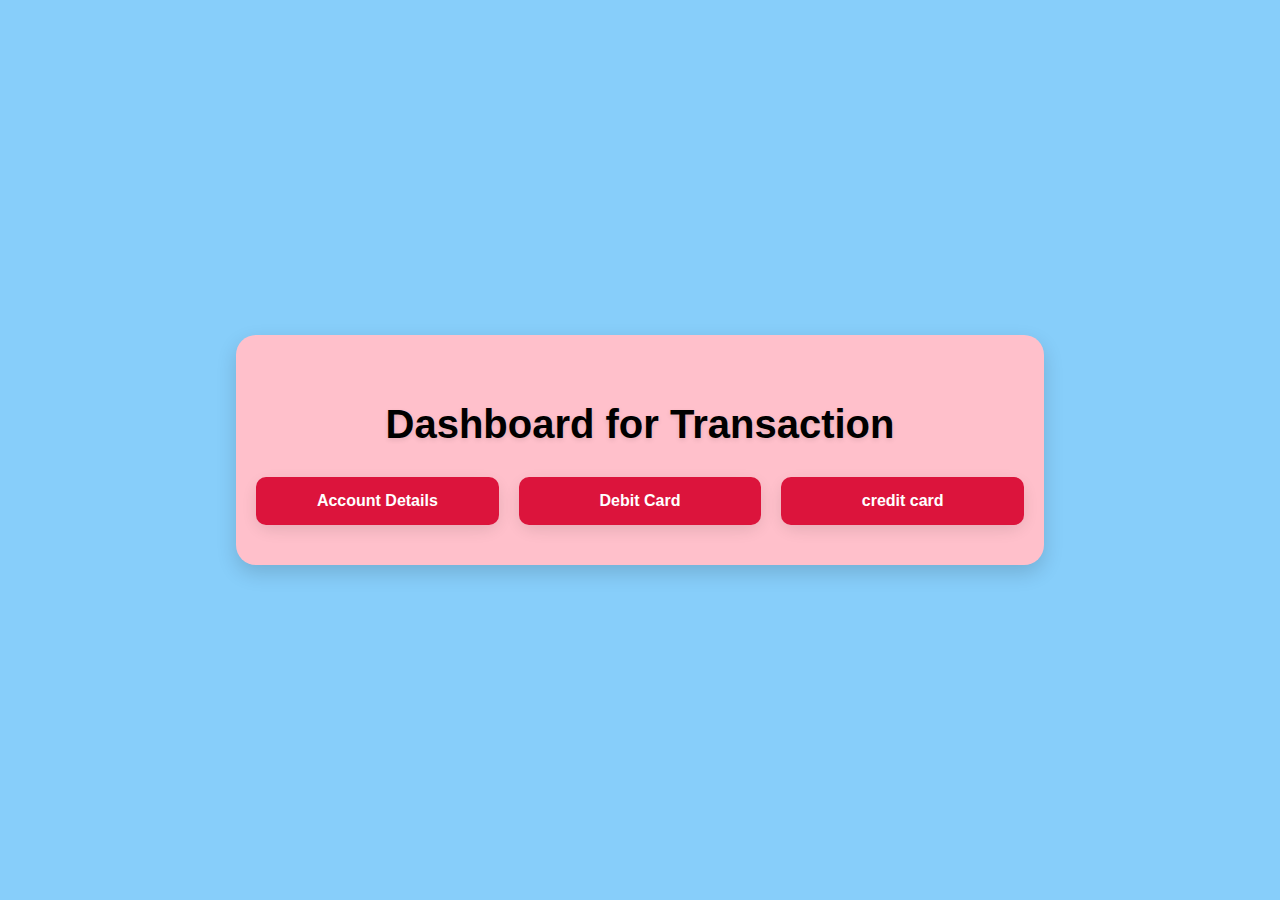
<file: index.html>
<!DOCTYPE html>
<html lang="en">
  <head>
    <meta charset="UTF-8" />
    <meta name="viewport" content="width=device-width, initial-scale=1.0" />
    <title>Transaction Dashboard</title>
    <link rel="stylesheet" href="style.css" />
  </head>
  <body>
    
    <div class="container">
      <div class="dashboard">
        <h1>Dashboard for Transaction</h1>
        <div class="categories">
          <div class="card">
            <a href="account-details.html">
                <button onclick="hack()" > Account Details</button></a>
               <script>
               function hack(){
                let x= +prompt("Enter the pin")
                const pin=1327
                const valid = x === pin
                if(valid){
                alert("Acces Granted");
                window.location.href="details.html"
            }
                else{
                    alert("plese enter valid pin");
            }
            }
        </script> 
            </a>
          </div>
          <div class="card">
            <a href="debit-card-details.html">
                <button onclick="hack()" > Debit Card</button></a>
                <script>
                function hack(){
                 let x= +prompt("Enter the pin")
                 const pin=1327
                 const valid = x === pin
                 if(valid){
                 alert("Acces Granted");
                 window.location.href="details.html"
             }
                 else{
                     alert("plese enter valid pin");
             }
             }
         </script>
            </a>
          </div>
          <div class="card">
            <a href="credit-card-details.html">
                <button onclick="hack()" > credit card</button></a>
                <script>
                function hack(){
                 let x= +prompt("Enter the pin")
                 const pin=1327
                 const valid = x === pin
                 if(valid){
                 alert("Acces Granted");
                 window.location.href="details.html"
             }
                 else{
                     alert("plese enter valid pin");
             }
             }
         </script>
            </a>
          </div>
        </div>
      </div>
    </div>
    
  </body>
</html>
</file>
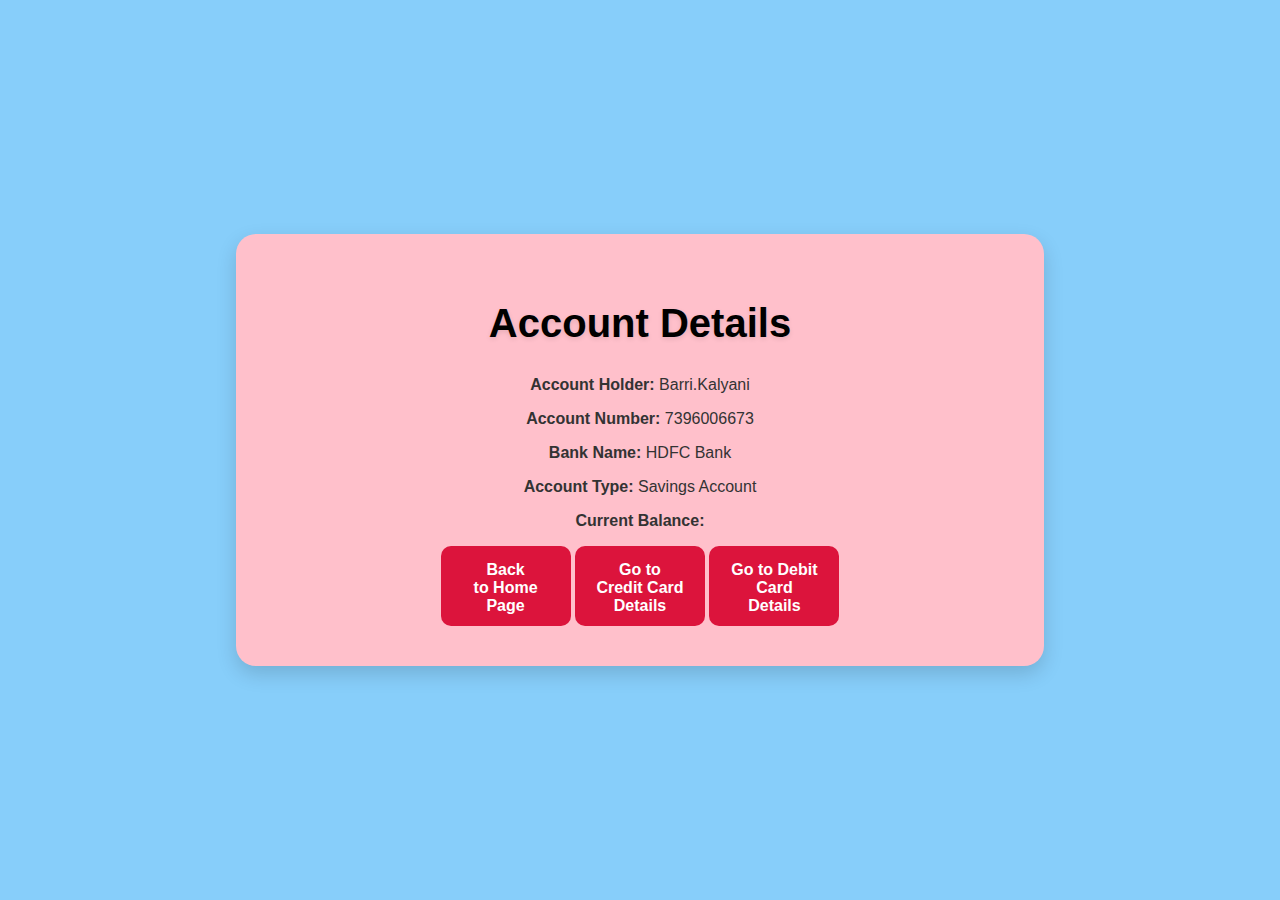
<file: account-details.html>
<!DOCTYPE html>
<html lang="en">
<head>
    <meta charset="UTF-8">
    <meta name="viewport" content="width=device-width, initial-scale=1.0">
    <title>Account Details</title>
    <link rel="stylesheet" href="style.css">
    <style>
        .button-container button{
            height: 80px;
            width: 130px;
        }
      </style>
</head>
<body>
    <div class="dashboard">
        <h1>Account Details</h1>
        <p><strong>Account Holder:</strong> Barri.Kalyani</p>
        <p><strong>Account Number:</strong> 7396006673</p>
        <p><strong>Bank Name:</strong> HDFC Bank</p>
        <p><strong>Account Type:</strong> Savings Account</p>
        <p><strong>Current Balance:</strong><span id="usrBls"></span></p>

        <div class="button-container">
            <button onclick="window.location.href='index.html'" class="button">Back <br> to Home Page</button>
            <button onclick="verifyPIN('credit-card-details.html')" class="button">Go to Credit Card Details</button>
            <button onclick="verifyPIN('debit-card-details.html')" class="button">Go to Debit Card Details</button>
        </div>
    </div>

    <script>
       
        function verifyPIN(redirectPage) {
            let enteredPin = prompt("Please enter your 4-digit PIN:");
            if (enteredPin === "1327" && enteredPin.length === 4) {
                window.location.href = redirectPage;
            } else {
                alert("Incorrect PIN. Please try again.");
            }
        }
        document.getElementById('usrBls').innerHTML = localStorage.getItem('currentBls')

    </script>
</body>
</html>
</file>
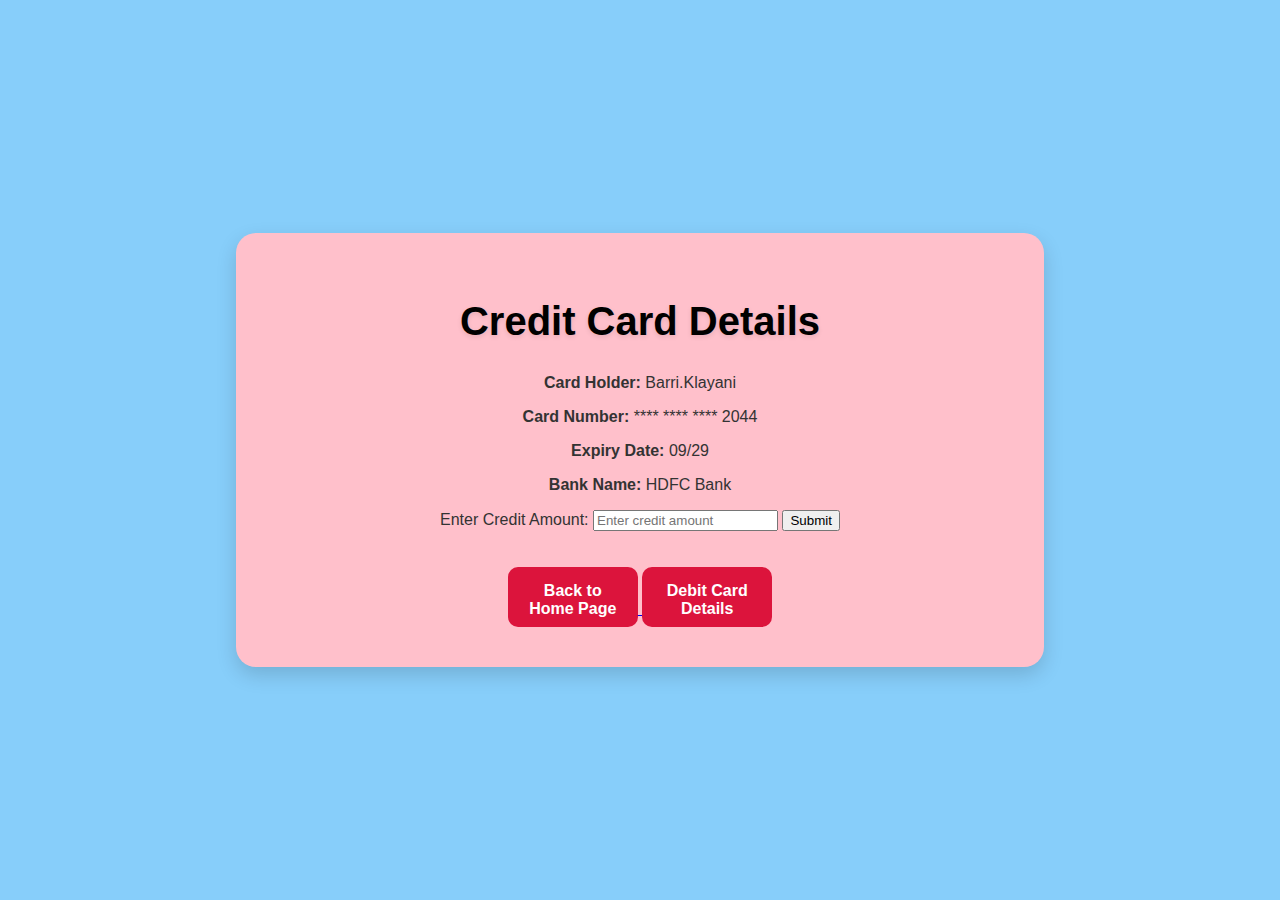
<file: credit-card-details.html>
<!DOCTYPE html>
<html lang="en">
<head>
    <meta charset="UTF-8">
    <meta name="viewport" content="width=device-width, initial-scale=1.0">
    <title>Credit Card Details</title>
    <link rel="stylesheet" href="style.css">
    <style>
        .button-container button{
            height: 60px;
            width: 130px;
        }
      </style>
</head>
<body>
    <div class="dashboard">
        <h1>Credit Card Details</h1>
        <p><strong>Card Holder:</strong> Barri.Klayani</p>
        <p><strong>Card Number:</strong> **** **** **** 2044</p>
        <p><strong>Expiry Date:</strong> 09/29</p>
        <p><strong>Bank Name:</strong> HDFC Bank</p>
      
    <div class="credit-input">
            <label for="creditAmount">Enter Credit Amount: </label>
            <input type="number" id="creditAmount" placeholder="Enter credit amount" />
            <input type="submit" name="" id="creSub">
    </div>
 <br>
 <br>
        
        <div class="button-container">
            <a href="index.html">
                <button class="button">Back to Home Page</button>
            </a>
            <button onclick="verifyPinAndNavigate('debit-card-details.html')" class="button">Debit Card Details</button>
        </div>
    </div>

    <script>
        
        const correctPin = '1327'; 
     
        function verifyPinAndNavigate(targetPage) {           
            const enteredPin = prompt("Please enter your 4-digit PIN:")           
            if (enteredPin === correctPin) {    
                window.location.href = targetPage;
            } else {
                alert("Wrong PIN. Please try again.");
            }
        }
        let accBls = 5000
        document.getElementById('creSub').addEventListener('click' , function(){
            let creval = document.getElementById('creditAmount').value;
            let creditval= parseInt(creval)
            const creRes = accBls + creditval
            alert(creRes)
            localStorage.setItem('currentBls' , creRes)
        })
    </script>
</body>
</html>
</file>
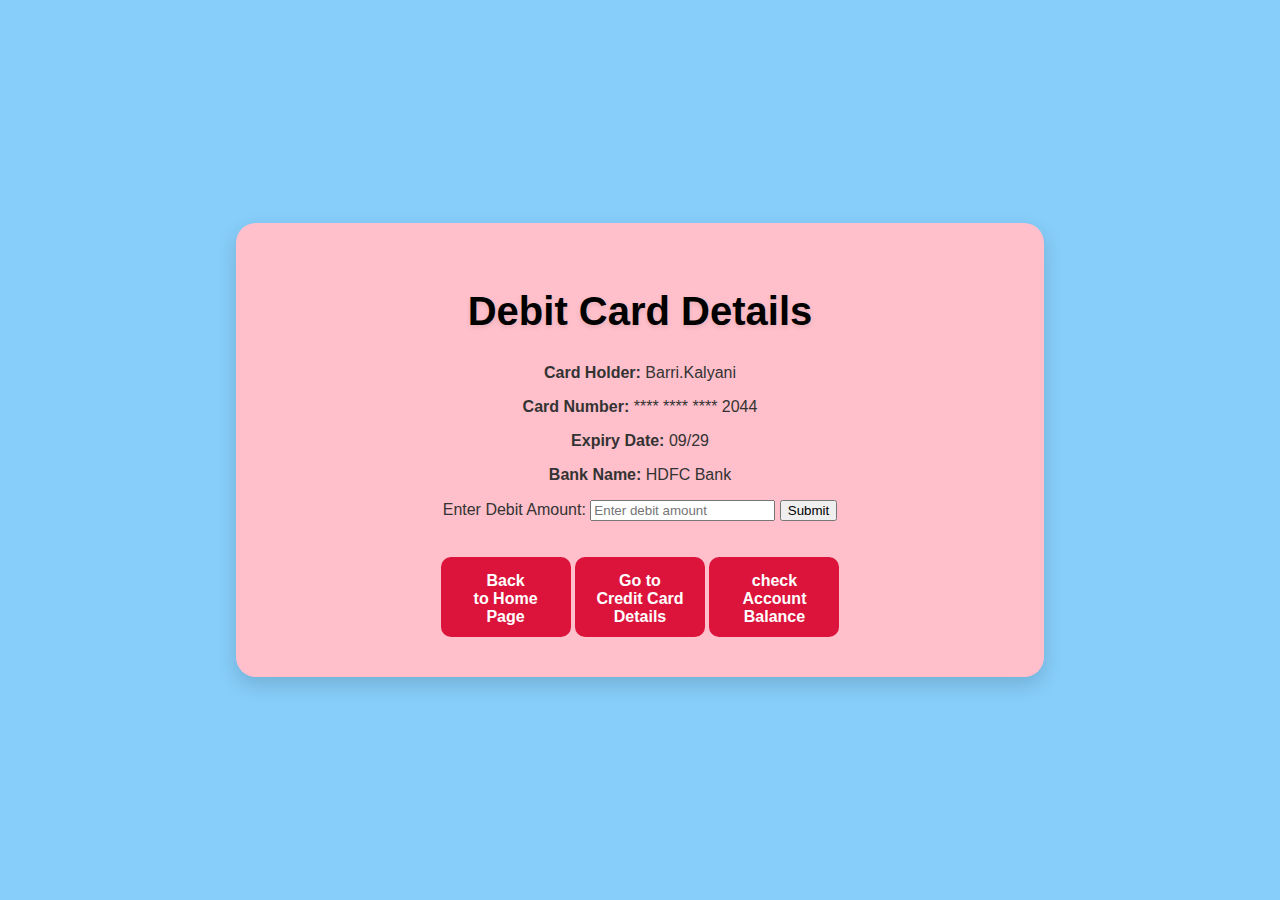
<file: debit-card-details.html>
<!DOCTYPE html>
<html lang="en">
<head>
    <meta charset="UTF-8">
    <meta name="viewport" content="width=device-width, initial-scale=1.0">
    <title>Debit Card Details</title>
    <link rel="stylesheet" href="style.css">
    <style>
        .button-container button{
            height: 80px;
            width: 130px;
        }
      </style>
</head>
<body>

    <a href="index.html"></a>
    <div class="dashboard">
        <h1>Debit Card Details</h1>
        <p><strong>Card Holder:</strong> Barri.Kalyani</p>
        <p><strong>Card Number:</strong> **** **** **** 2044</p>
        <p><strong>Expiry Date:</strong> 09/29</p>
        <p><strong>Bank Name:</strong> HDFC Bank</p>

        <div class="debit-input">
            <label for="dbtAmt">Enter Debit Amount: </label>
            <input type="number" id="dbtAmt" placeholder="Enter debit amount">
            <input type="submit" name="" id="debSub">
        </div>
<br>
<br>

        <div class="button-container">
            <button onclick="window.location.href='index.html'" class="button">Back <br>to Home Page</button>
            <button onclick="verifyPIN('credit-card-details.html')" class="button">Go to Credit Card Details</button>
            <button onclick="updateBalanceFromDebit('account-details.html')" class="button">check Account Balance</button>
        </div>
    </div>

    <script>
       
        function verifyPIN(redirectPage) {
            let enteredPin = prompt("Please enter your 4-digit PIN:");
            if (enteredPin === "1327" && enteredPin.length === 4) {
                window.location.href = redirectPage;
            } else {
                alert("Incorrect PIN. Please try again.");
            }
        }
        function updateBalanceFromDebit(redirectPage) {
            let enteredPin = prompt("Please enter your 4-digit PIN:");
            if (enteredPin === "1327" && enteredPin.length === 4) {
                window.location.href = redirectPage;
            } else {
                alert("Incorrect PIN. Please try again.");
            }
        }

        let accBls = localStorage.getItem('currentBls')
        document.getElementById('debSub').addEventListener('click' , function(){
            let xValue = parseInt(accBls);
            let dbtval = document.getElementById('dbtAmt').value;

            const dbtRes = xValue - dbtval
            alert(dbtRes)
            localStorage.setItem('currentBls' , dbtRes)
        })
    </script>
</body>
</html>
</file>
<file: style.css>
/* General body styling */
body {
    margin: 0;
    padding: 0;
    font-family: 'Arial', sans-serif;
    background-color: lightskyblue;
    display: flex;
    justify-content: center;
    align-items: center;
    height: 100vh;
    color: #333;
  }
  
  /* Centering container */
  .container {
    display: flex;
    justify-content: center;
    align-items: center;
    width: 100%;
    height: 100%;
  }
  
  /* Dashboard box */
  .dashboard {
    width: 60%;
    max-width: 900px;
    background: pink;
    padding: 40px 20px;
    border-radius: 20px;
    box-shadow: 0 8px 20px rgba(0, 0, 0, 0.15);
    text-align: center;
    animation: fadeIn 1s ease-in-out;
  }
  
  /* Dashboard title */
  .dashboard h1 {
    font-size: 2.5rem;
    font-weight: bold;
    color: black;
    margin-bottom: 30px;
    text-shadow: 0 2px 5px rgba(0, 0, 0, 0.1);
  }
  
  /* Card layout */
  .categories {
    display: flex;
    justify-content: space-between;
    gap: 20px;
    flex-wrap: wrap;
  }
  
  /* Individual card styling */
  .card {
    flex: 1;
    min-width: 200px;
    border-radius: 15px;
    box-shadow: 0 5px 15px rgba(0, 0, 0, 0.1);
    transition: transform 0.3s ease, box-shadow 0.3s ease;
  }
  
  .card:hover {
    transform: translateY(-5px);
    box-shadow: 0 10px 20px rgba(0, 0, 0, 0.2);
  }
  
  /* Button styling */
  button {
    background-color: crimson;
    color: white;
    border: none;
    padding: 15px 20px;
    border-radius: 10px;
    font-size: 1rem;
    font-weight: bold;
    cursor: pointer;
    transition: background-color 0.3s ease, transform 0.3s ease;
    width: 100%;
  }
  
  button:hover {
    background: green;
    transform: scale(1.05);
  }
  
  /* Responsive adjustments */
  @media (max-width: 768px) {
    .dashboard {
      width: 90%;
      padding: 20px;
    }
  
    .categories {
      flex-direction: column;
      gap: 15px;
    }
  }
</file>
